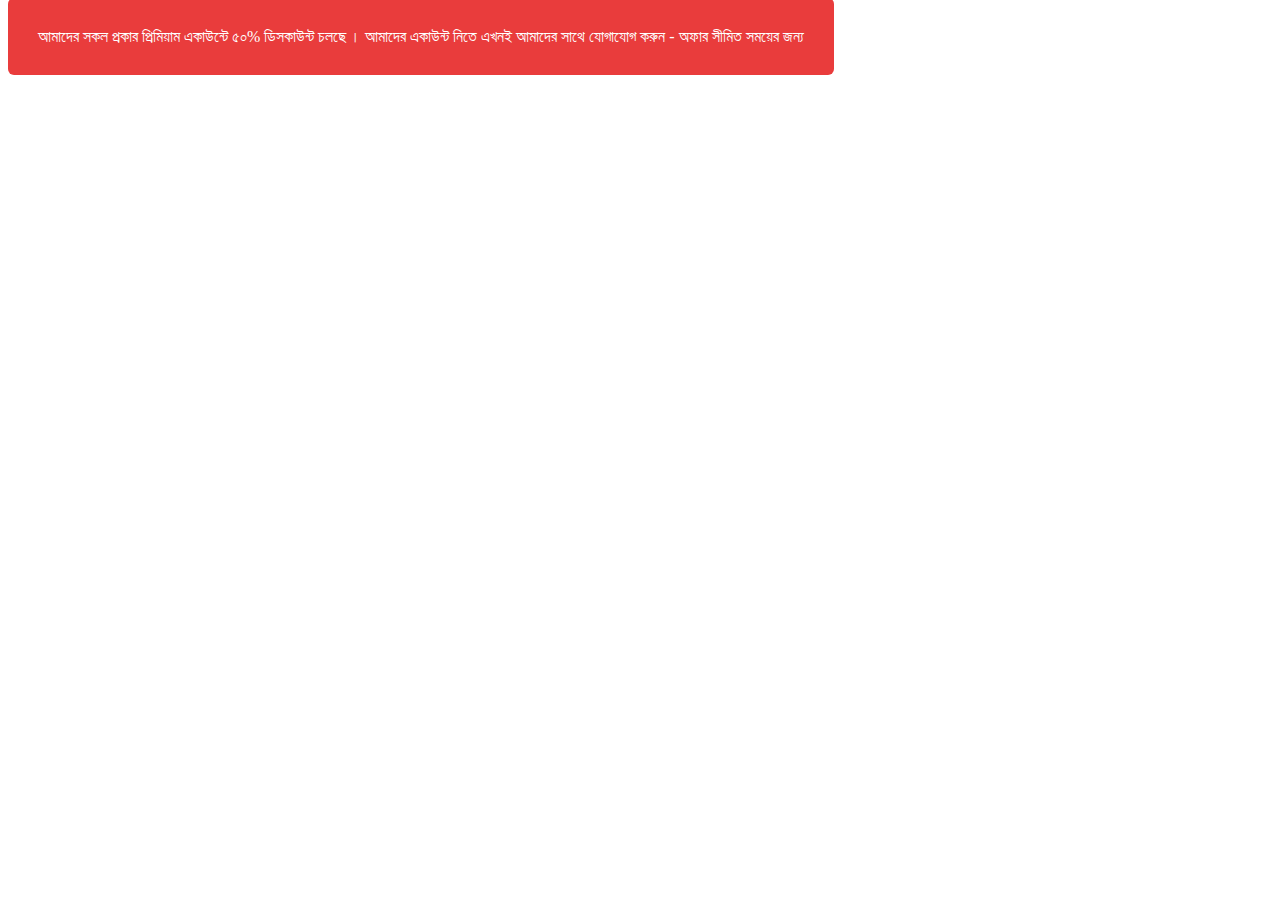
<file: index.html>
<!DOCTYPE html>
<html lang="en">
<head>
    <meta charset="UTF-8">
    <meta name="viewport" content="width=device-width, initial-scale=1.0">
    <title>Document</title>
    <style>
        * {
            margin-top: 14px;
            padding: 0;
        }
        .text {
            background-color: rgb(233, 60, 60);
            color: white;
            display: inline;
            width: 80vw;
            padding: 30px;
            animation: textAnimation 1s ease-out infinite alternate ;
            /* animation: name duration timing-function delay iteration-count direction fill-mode; */
            border-radius: 6px;
        }
        @keyframes textAnimation {
            from {
                background-color: rgb(39, 33, 33);
                left: 0;
            }
            to {
                background-color: blueviolet;
                left: 80%;
            }
        }
    </style>
</head>
<body>
    <main>
        <div class="container">
            <span class="text">
                আমাদের সকল প্রকার প্রিমিয়াম একাউন্টে ৫০% ডিসকাউন্ট চলছে । আমাদের একাউন্ট নিতে এখনই আমাদের সাথে যোগাযোগ করুন - অফার সীমিত সময়ের জন্য
            </span>
        </div>
    </main>
</body>
</html>
</file>
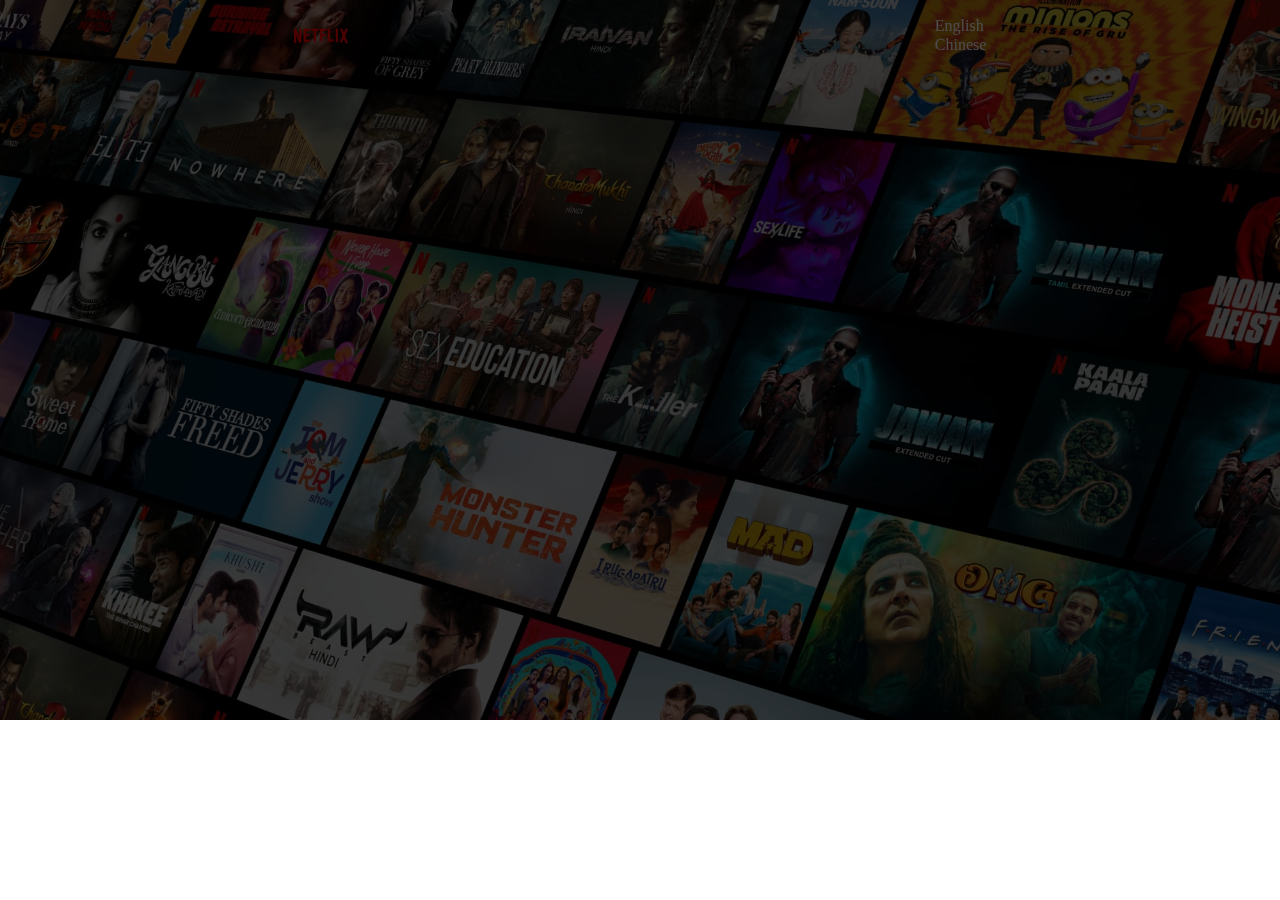
<file: Netflix Project/index.html>
<!DOCTYPE html>
<html lang="en">

<head>
    <meta charset="UTF-8">
    <meta name="viewport" content="width=device-width, initial-scale=1.0">
    <title>Document</title>
    <link rel="stylesheet" href="style.css">
</head>

<body>
    <main>
        <nav class="header">
            <img class="logo" src="SVG/logo.svg" alt="logo">
            <span class="buttons">
           <option value="lang-english">English</option>
           <option value="lang-chinese">Chinese</option>
           
            </span>
          
        </nav>

    </main>
    <option value="lang-english">English</option>
           <option value="lang-chinese">Chinese</option>
           

</body>

</html>
</file>
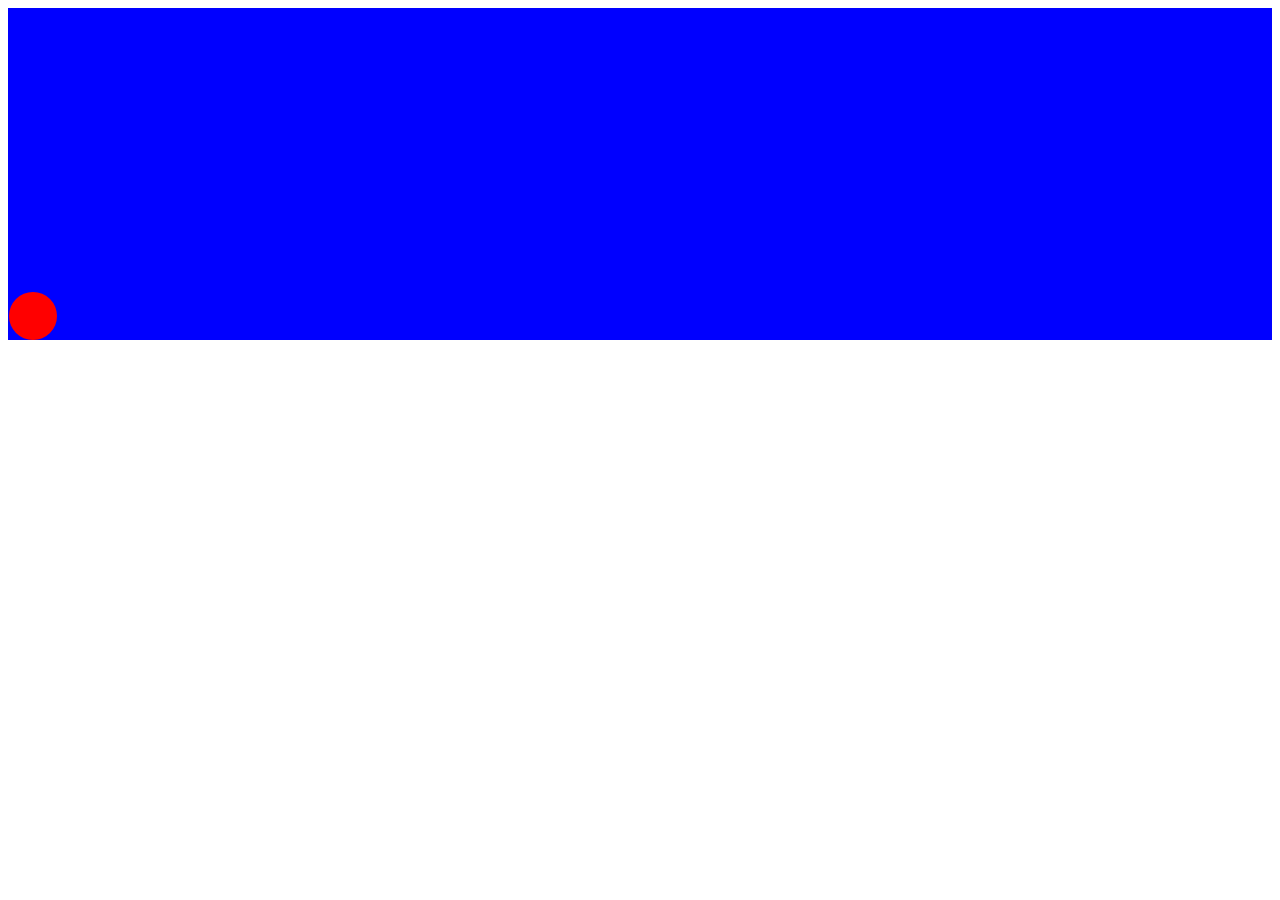
<file: index2.html>
<!DOCTYPE html>
<html lang="en">

<head>
    <meta charset="UTF-8">
    <meta name="viewport" content="width=device-width, initial-scale=1.0">
    <title>Document</title>
    <style>
        .container {
            background-color: blue;
            height: 332px;
            position: relative;
        }

        .circle {
            background-color: red;
            height: 48px;
            width: 48px;
            border-radius: 70px;
            position: absolute;
            bottom: 0;
            left: 1px;
            animation:animationUp 1s ease-out infinite alternate, animationDown 3s linear infinite;
        }
        

        @keyframes animationUp {
            from {
               bottom: 0%;
            }

            to {
                bottom: 80%;
            }

        }

        @keyframes animationDown {
            from {
                left: 0;
            }

            to {
                left: 100%;
            }

        }
    </style>
</head>

<body>
    <main>
        <div class="container">
            <div class="circle">

            </div>
        </div>
    </main>
</body>

</html>
</file>
<file: Netflix Project/style.css>
* {
    margin: 0;
    padding: 0;
    color: white;
}
main {
    background-image: url(images/bg.jpg);
    height: 80vh;
    width: 100vw;
    filter: brightness(30%);
    background-color: black;
    background-size: max(1200px, 100vw);
}
.logo {
    width: 54px;

}
.header {

    display: flex;
    justify-content: space-around;
    align-items: center;
}
nav img {
    height: 72px;
}
</file>
